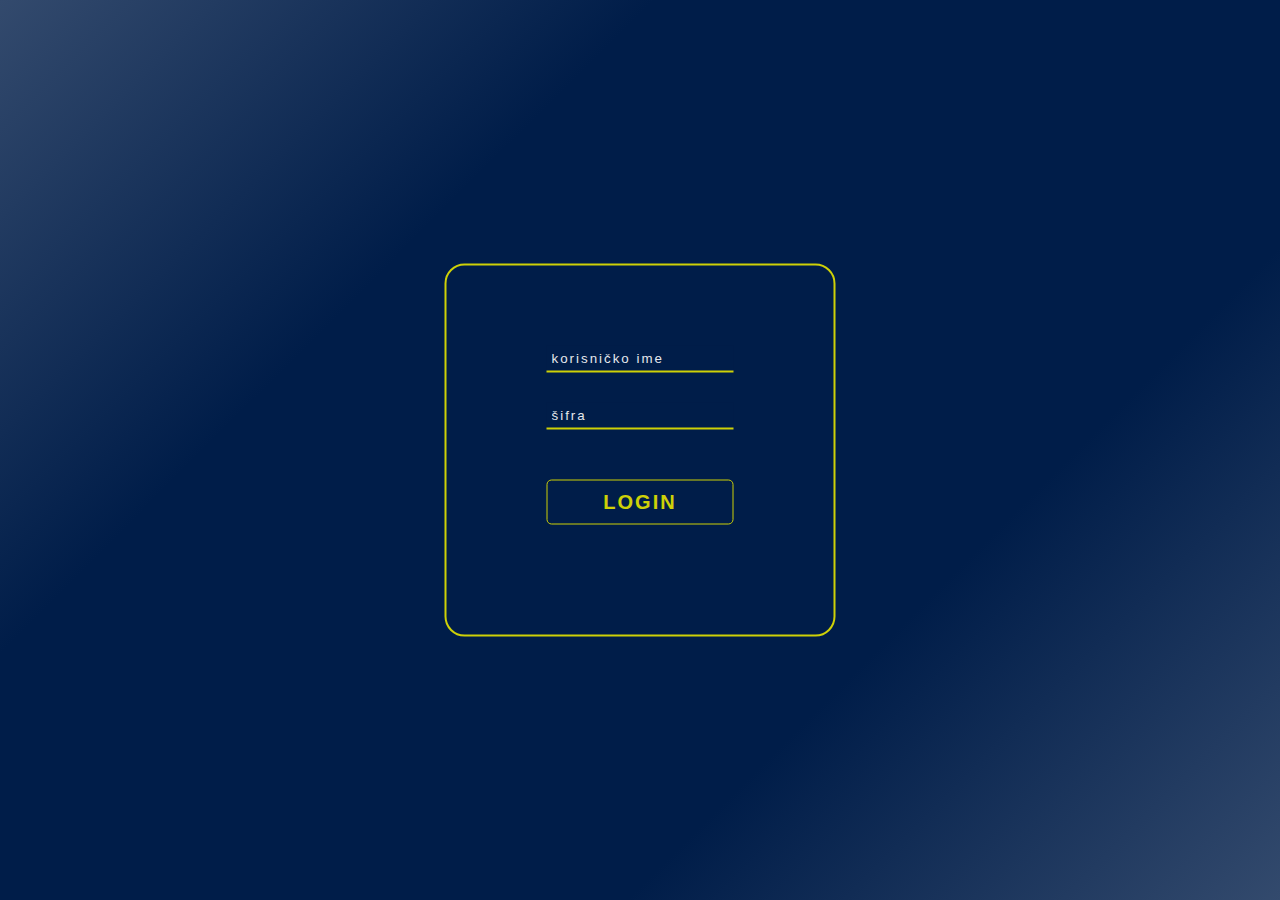
<file: index.html>
<!DOCTYPE html>
<html lang="sr">
<head>
    <meta charset="utf-8" />
    <meta http-equiv="X-UA-Compatible" content="IE=edge">
    <title>eDnevnik</title>
    <meta name="viewport" content="width=device-width, initial-scale=1">

    <link rel="shortcut icon" type="image/png" href="./media/favicon.png"/>
    <link rel="stylesheet" href="https://stackpath.bootstrapcdn.com/bootstrap/4.1.3/css/bootstrap.min.css" integrity="sha384-MCw98/SFnGE8fJT3GXwEOngsV7Zt27NXFoaoApmYm81iuXoPkFOJwJ8ERdknLPMO" crossorigin="anonymous">
    <link href="https://fonts.googleapis.com/css?family=Anonymous+Pro:400,700&amp;subset=latin-ext" rel="stylesheet">
    <link rel="stylesheet" type="text/css" media="screen" href="css/main.css" />
</head>
<body>
    
    <div class="home-background">
        <form class="login-form" method="POST">
            <input type="text" name="user" id="user" placeholder="korisničko ime" required>
            <input type="password" name="pass" id="pass" placeholder="šifra" required>
            <input type="submit" value="Login" id="login">
            <div id="error"></div>
        </form>
    </div>

    <script src="https://ajax.googleapis.com/ajax/libs/jquery/3.3.1/jquery.min.js"></script>
    <script src="https://cdnjs.cloudflare.com/ajax/libs/popper.js/1.14.3/umd/popper.min.js" integrity="sha384-ZMP7rVo3mIykV+2+9J3UJ46jBk0WLaUAdn689aCwoqbBJiSnjAK/l8WvCWPIPm49" crossorigin="anonymous"></script>
    <script src="https://stackpath.bootstrapcdn.com/bootstrap/4.1.3/js/bootstrap.min.js" integrity="sha384-ChfqqxuZUCnJSK3+MXmPNIyE6ZbWh2IMqE241rYiqJxyMiZ6OW/JmZQ5stwEULTy" crossorigin="anonymous"></script>

    <script src="js/login.js"></script>
</body>
</html>
</file>
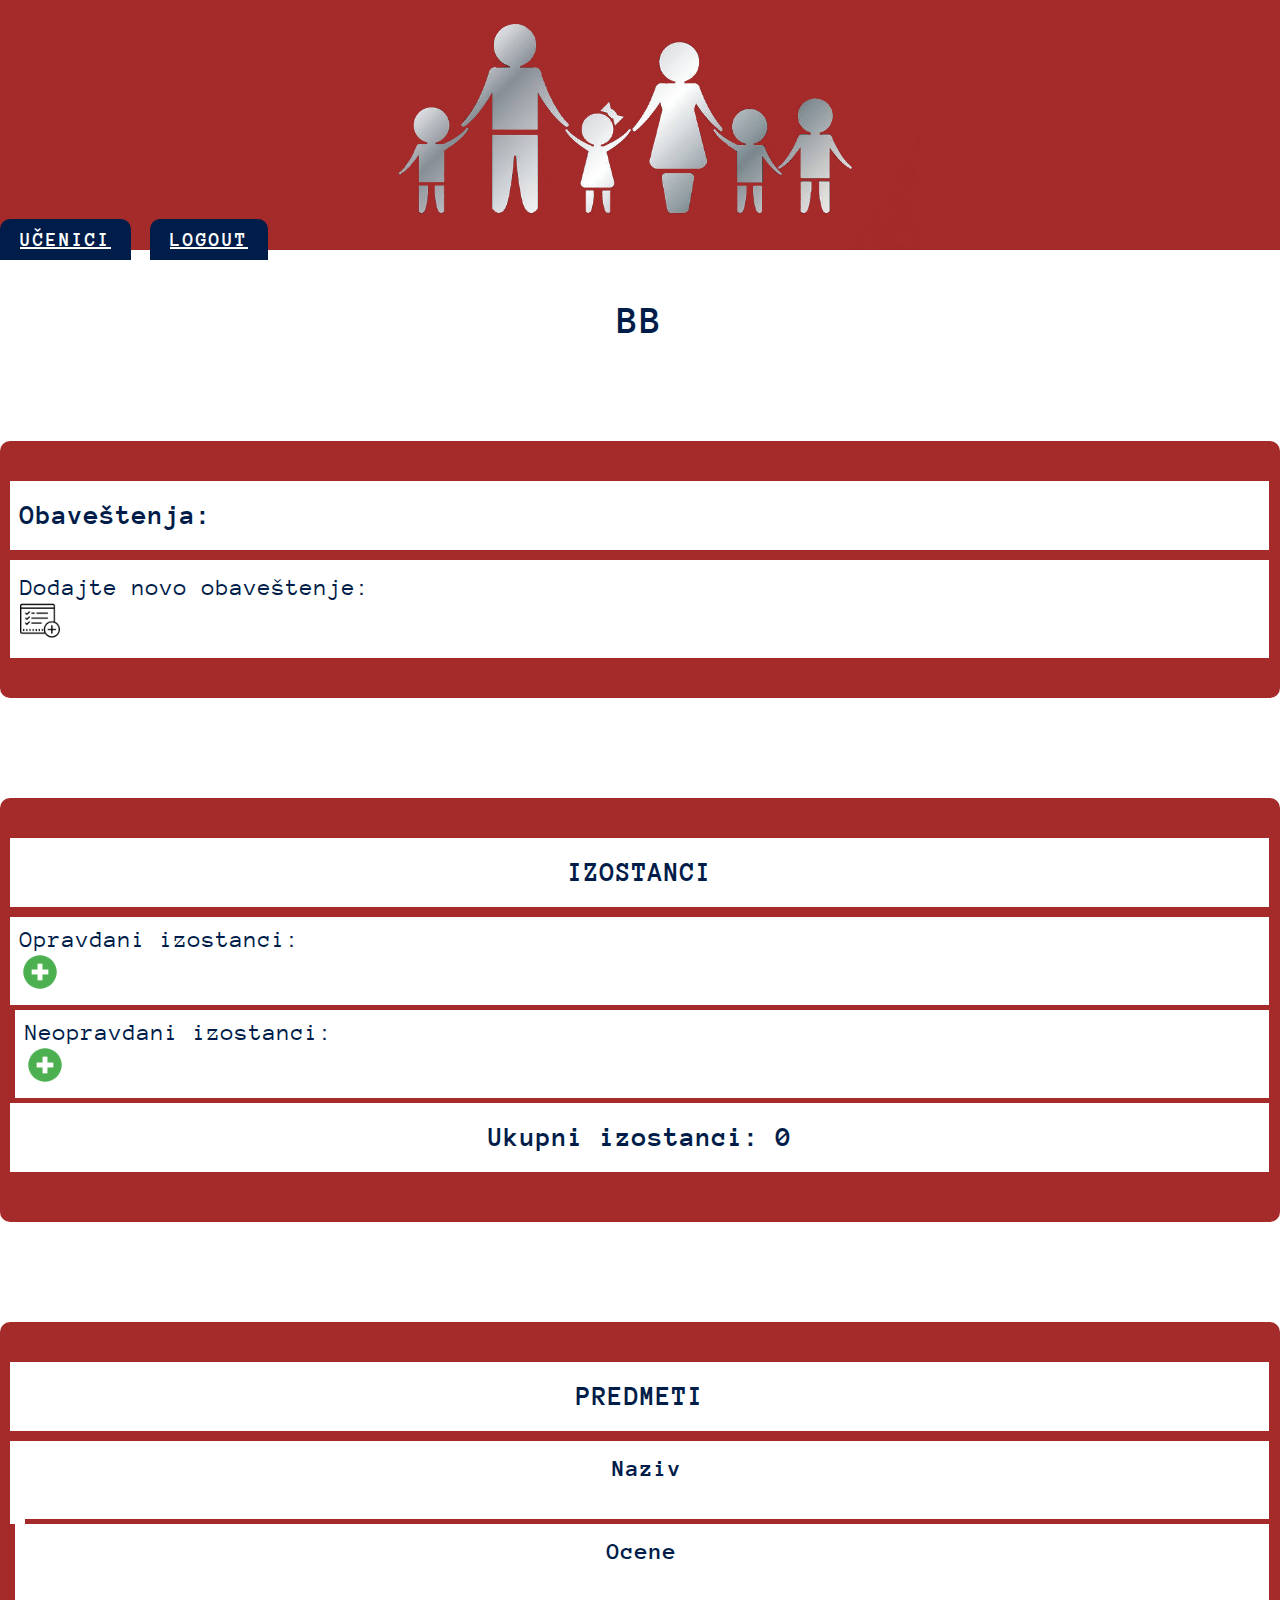
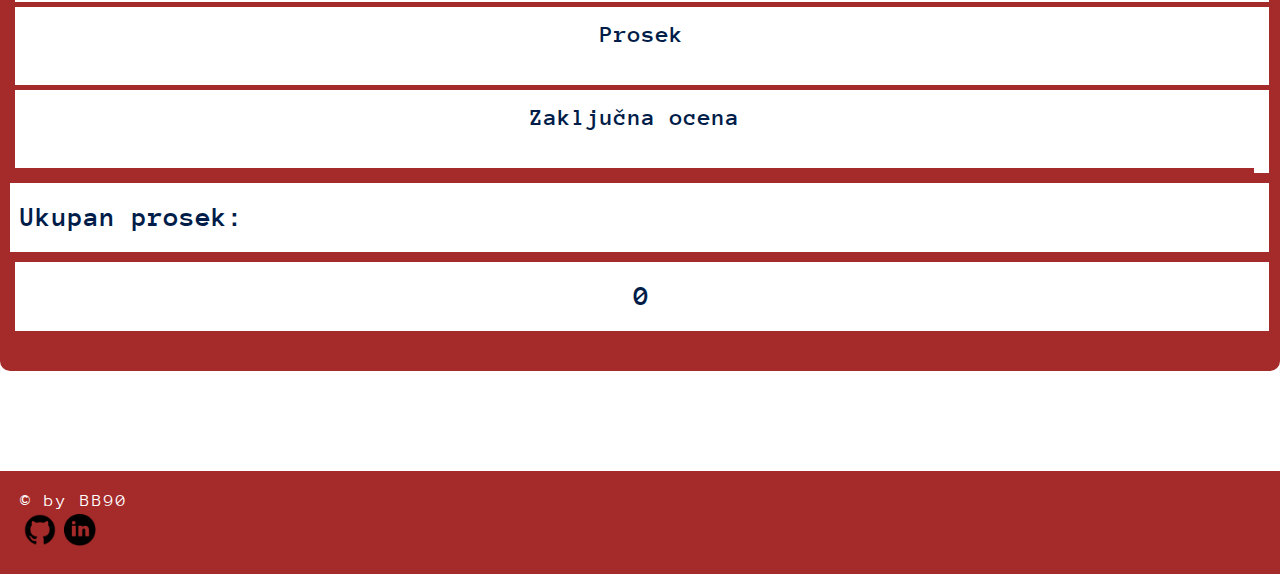
<file: profesor.html>
<!DOCTYPE html>
<html lang="sr">
<head>
    <meta charset="utf-8" />
    <meta http-equiv="X-UA-Compatible" content="IE=edge">
    <title>eDnevnik</title>
    <meta name="viewport" content="width=device-width, initial-scale=1">

    <link rel="shortcut icon" type="image/png" href="./media/favicon.png"/>
    <link rel="stylesheet" href="https://stackpath.bootstrapcdn.com/bootstrap/4.1.3/css/bootstrap.min.css" integrity="sha384-MCw98/SFnGE8fJT3GXwEOngsV7Zt27NXFoaoApmYm81iuXoPkFOJwJ8ERdknLPMO" crossorigin="anonymous">
    <link href="https://fonts.googleapis.com/css?family=Anonymous+Pro:400,700&amp;subset=latin-ext" rel="stylesheet">
    <link rel="stylesheet" type="text/css" media="screen" href="css/main.css" />
</head>
<body>
    
    <div class="header">
        <div class="container">
            <div class="d-flex nav-bar">
                <a class="lista" href="ucenici.html">Učenici</a>
                <a class="logout" href="index.html">Logout</a>
            </div>
        </div>
    </div>

    <div class="for-background">
        <section class="section-1">
            <div class="container">
                <h1 id="ime-prezime">BB</h1>
            </div>
        </section>
    
        <section class="section-2">
            <div class="container">
                <div class="sva-obavestenja">
                    <h4>Obaveštenja:</h4>
                    <div class="okvir">
                        <div class="dodaj-obavestenje d-flex">
                            <h5>Dodajte novo obaveštenje:</h5>
                            <img id="dodaj-obavestenje" src="media/dodaj-obavestenje.png" alt="">
                        </div>
                        <div class="obavestenje">
                            <input type="text" id="naslov" placeholder="Naslov">
                            <textarea name="description" id="description" cols="30" rows="10"></textarea>
                            <div class="dodaj">
                                <input id="dodaj-novo-obavestenje" type="button" value="Dodaj">
                            </div>
                        </div>
                    </div>
                </div>
            </div>
        </section>
    
        <section class="section-3">
            <div class="container">
                <div class="svi-izostanci">
                    <div class="izostanci-naslov">
                        <h3>IZOSTANCI</h3>
                    </div>
                    <div class="row">
                        <div class="col-lg-6 izostanci left">
                            <div class="opravdani d-flex">
                                <h4>Opravdani izostanci: <span></span></h4>
                                <div class="dodavanje-ocene">
                                    <input class="novi-izostanci" type="number" />
                                    <input class="izostanci-dodati" type="button" value="OK" />
                                </div>
                                <img class="otvori-dodavanje" src="media/add-ocena.png" alt="">
                            </div>
                        </div>
                        <div class="col-lg-6 izostanci right">
                            <div class="neopravdani d-flex">
                                <h4>Neopravdani izostanci: <span></span></h4>
                                <div class="dodavanje-ocene">
                                    <input class="novi-izostanci" type="number" />
                                    <input class="izostanci-dodati" type="button" value="OK" />
                                </div>
                                <img class="otvori-dodavanje" src="media/add-ocena.png" alt="">
                            </div>
                        </div>
                    </div>
                    <div class="izostanci ukupno">
                        <h3>Ukupni izostanci: <span>0</span></h3>
                    </div>
                </div>
            </div>
        </section>
    
        <section class="section-4">
            <div class="container">
                <div class="svi-predmeti">
                    <div id="predmeti">
                        <div class="naslov">
                            <h3>Predmeti</h3>
                        </div>
                        <div class="predmet-header">
                            <div class="row">
                                <div class="col-lg-3 cetiri-kolone">
                                    <h4 class="mali-ekran">Naziv</h4>
                                </div>
                                <div class="col-lg-5 cetiri-kolone">
                                    <h4 class="mali-ekran">Ocene</h4>
                                </div>
                                <div class="col-lg-2 cetiri-kolone">
                                    <h4 class="mali-ekran">Prosek</h4>
                                </div>
                                <div class="col-lg-2 cetiri-kolone">
                                    <h4 class="mali-ekran">Zaključna ocena</h4>
                                </div>
                            </div>
                        </div>
                    </div>
                    <div class="predmeti-footer">
                        <div class="row">
                            <div class="col-lg-8">
                                <h3>Ukupan prosek:</h3>
                            </div>
                            <div class="col-lg-4">
                                <h2 id="ukupan-prosek">0</h2>
                            </div>
                        </div>
                    </div>
                </div>
            </div>
        </section>
    </div>

    <footer class="d-flex">
        <h4>&#169; by BB90</h4>
        <div><a href="https://github.com/b-b90/"><img src="media/github-50.png" alt="github"></a><a href="https://www.linkedin.com/in/bojan-brkic/"><img src="media/linkedin-50.png" alt="linkedin"></a></div>
    </footer>

    <script src="https://ajax.googleapis.com/ajax/libs/jquery/3.3.1/jquery.min.js"></script>
    <script src="https://cdnjs.cloudflare.com/ajax/libs/popper.js/1.14.3/umd/popper.min.js" integrity="sha384-ZMP7rVo3mIykV+2+9J3UJ46jBk0WLaUAdn689aCwoqbBJiSnjAK/l8WvCWPIPm49" crossorigin="anonymous"></script>
    <script src="https://stackpath.bootstrapcdn.com/bootstrap/4.1.3/js/bootstrap.min.js" integrity="sha384-ChfqqxuZUCnJSK3+MXmPNIyE6ZbWh2IMqE241rYiqJxyMiZ6OW/JmZQ5stwEULTy" crossorigin="anonymous"></script>

    <script src="js/main.js"></script>
</body>
</html>
</file>
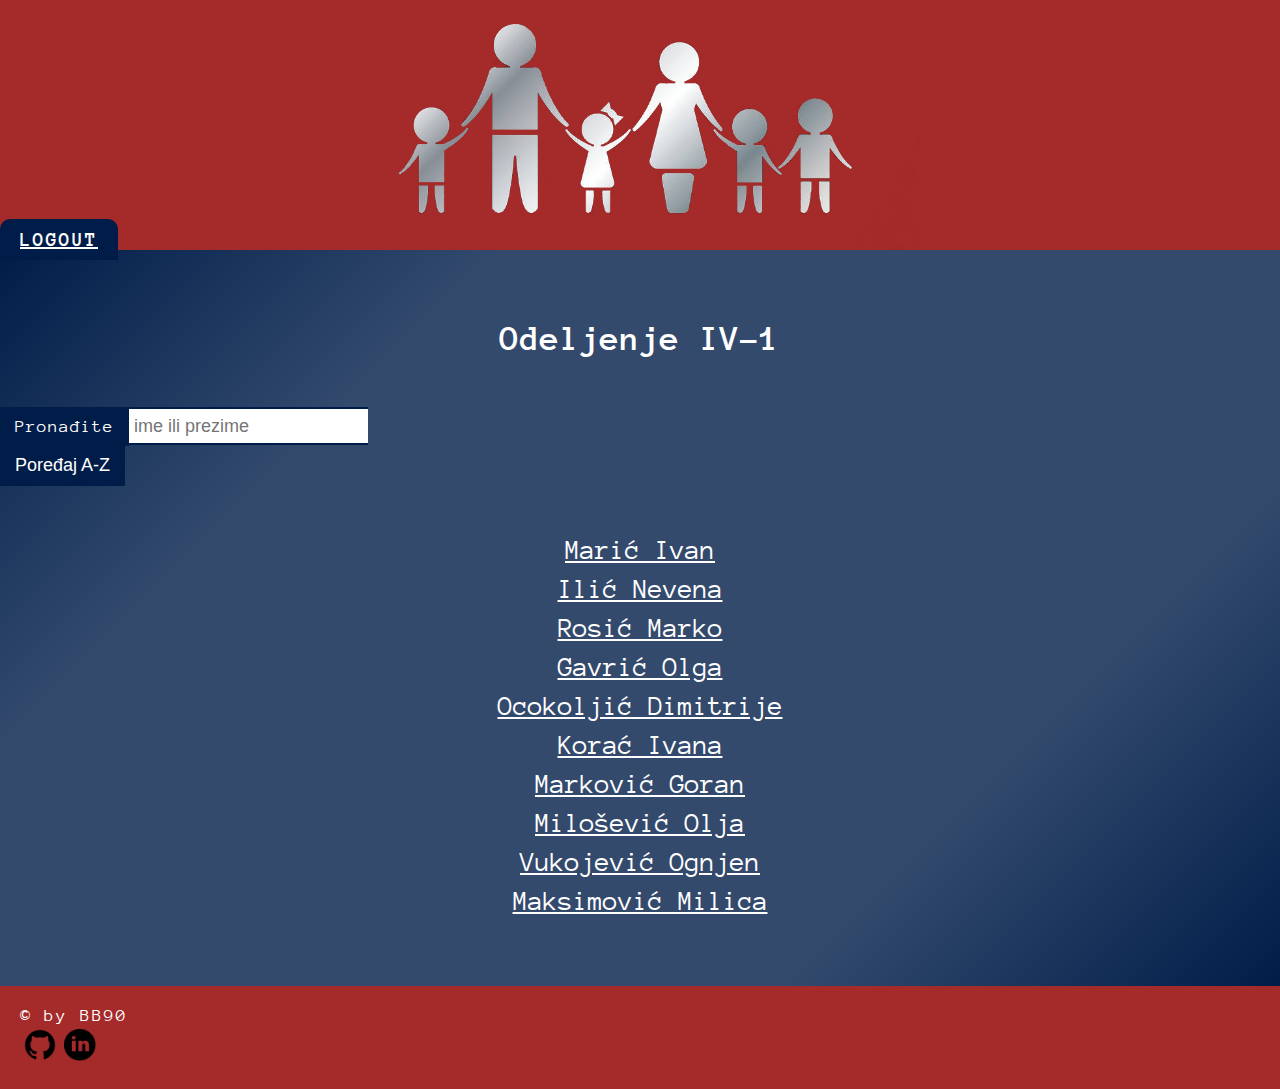
<file: ucenici.html>
<!DOCTYPE html>
<html lang="sr">
<head>
    <meta charset="utf-8" />
    <meta http-equiv="X-UA-Compatible" content="IE=edge">
    <title>eDnevnik</title>
    <meta name="viewport" content="width=device-width, initial-scale=1">

    <link rel="shortcut icon" type="image/png" href="./media/favicon.png"/>
    <link rel="stylesheet" href="https://stackpath.bootstrapcdn.com/bootstrap/4.1.3/css/bootstrap.min.css" integrity="sha384-MCw98/SFnGE8fJT3GXwEOngsV7Zt27NXFoaoApmYm81iuXoPkFOJwJ8ERdknLPMO" crossorigin="anonymous">
    <link href="https://fonts.googleapis.com/css?family=Anonymous+Pro:400,700&amp;subset=latin-ext" rel="stylesheet">
    <link rel="stylesheet" type="text/css" media="screen" href="css/main.css" />
</head>
<body>
    
    <div class="full-page">
        <header class="header">
            <div class="container">
                <div class="d-flex nav-bar">
                    <a class="logout" href="index.html">Logout</a>
                </div>
            </div>
        </header>
    
        <section class="ucenici-section-1">
            <div class="container">
                <h2>Odeljenje IV-1</h2>
                <div class="pretraga d-flex">
                    <div>
                        <label for="search">Pronađite</label><input type="text" placeholder="ime ili prezime" id="search">
                    </div>
                    <input type="button" value="Poređaj A-Z" id="po-redu">
                </div>
                <div class="ucenici-lista"></div>
            </div>
        </section>
    
        <footer class="d-flex">
            <h4>&#169; by BB90</h4>
            <div><a href="https://github.com/b-b90/"><img src="media/github-50.png" alt="github"></a><a href="https://www.linkedin.com/in/bojan-brkic/"><img src="media/linkedin-50.png" alt="linkedin"></a></div>
        </footer>
    </div>

    <script src="https://ajax.googleapis.com/ajax/libs/jquery/3.3.1/jquery.min.js"></script>
    <script src="https://cdnjs.cloudflare.com/ajax/libs/popper.js/1.14.3/umd/popper.min.js" integrity="sha384-ZMP7rVo3mIykV+2+9J3UJ46jBk0WLaUAdn689aCwoqbBJiSnjAK/l8WvCWPIPm49" crossorigin="anonymous"></script>
    <script src="https://stackpath.bootstrapcdn.com/bootstrap/4.1.3/js/bootstrap.min.js" integrity="sha384-ChfqqxuZUCnJSK3+MXmPNIyE6ZbWh2IMqE241rYiqJxyMiZ6OW/JmZQ5stwEULTy" crossorigin="anonymous"></script>

    <script src="js/ucenici.js"></script>
</body>
</html>
</file>
<file: css/main.css>
* {
    box-sizing: border-box;
}

html, body, div, span, applet, object, iframe,
h1, h2, h3, h4, h5, h6, p, blockquote, pre,
a, abbr, acronym, address, big, cite, code,
del, dfn, em, img, ins, kbd, q, s, samp,
small, strike, strong, sub, sup, tt, var,
b, u, i, center,
dl, dt, dd, ol, ul, li,
fieldset, form, label, legend,
table, caption, tbody, tfoot, thead, tr, th, td,
article, aside, canvas, details, embed, 
figure, figcaption, footer, header, hgroup, 
menu, nav, output, ruby, section, summary,
time, mark, audio, video {
    margin: 0;
    padding: 0;
    border: 0;
    font-size: 100%;
    font: inherit;
    font-family: 'Anonymous Pro', monospace;
}

.home-background {
    background: #334a6d; /* Old browsers */
    background: -moz-linear-gradient(-45deg, #334a6d 0%, #001d49 30%, #001d49 70%, #334a6d 100%); /* FF3.6-15 */
    background: -webkit-linear-gradient(-45deg, #334a6d 0%,#001d49 30%,#001d49 70%,#334a6d 100%); /* Chrome10-25,Safari5.1-6 */
    background: linear-gradient(135deg, #334a6d 0%,#001d49 30%,#001d49 70%,#334a6d 100%); /* W3C, IE10+, FF16+, Chrome26+, Opera12+, Safari7+ */
    filter: progid:DXImageTransform.Microsoft.gradient( startColorstr='#334a6d', endColorstr='#334a6d',GradientType=1 ); /* IE6-9 fallback on horizontal gradient */
    height: 100vh;
    position: relative;
}

.login-form {
    padding: 80px 100px;
    position: absolute;
    top: 50%;
    left: 50%;
    transform: translate(-50%, -50%);
    border: 2px solid #E5E500;
    display: flex;
    flex-direction: column;
    border-radius: 20px;
    background: #001D49;
    opacity: 0.9;
}

.login-form input {
    margin-bottom: 30px;
    opacity: 1;
    background: #001D49;
    border: 0;
    padding: 5px;
    outline: none;
    color: #E5E500;
    border-bottom: 2px solid #E5E500;
}

.login-form input::placeholder {
    color: white;
    letter-spacing: 2px;
}

.login-form input[type="submit"] {
    border: 1px solid #E5E500;
    padding: 10px 20px;
    border-radius: 5px;
    font-size: 20px;
    font-weight: 700;
    text-transform: uppercase;
    margin-top: 20px;
    letter-spacing: 2px;
}

.login-form input[type="submit"]:hover {
    background: #E5E500;
    color: #001D49;
}

.login-form #error {
    text-align: center;
    color: white;
    font-size: 18px;
    font-weight: 700;
    background: brown;
    border-radius: 5px;
    padding: 10px;
    display: none;
    max-width: 240px;
}

/* ucenici */

.ucenici-section-1 {
    padding: 70px 0;
    background: #001d49; /* Old browsers */
    background: -moz-linear-gradient(-45deg, #001d49 0%, #334a6d 25%, #334a6d 75%, #001d49 100%); /* FF3.6-15 */
    background: -webkit-linear-gradient(-45deg, #001d49 0%,#334a6d 25%,#334a6d 75%,#001d49 100%); /* Chrome10-25,Safari5.1-6 */
    background: linear-gradient(135deg, #001d49 0%,#334a6d 25%,#334a6d 75%,#001d49 100%); /* W3C, IE10+, FF16+, Chrome26+, Opera12+, Safari7+ */
    filter: progid:DXImageTransform.Microsoft.gradient( startColorstr='#001d49', endColorstr='#001d49',GradientType=1 ); /* IE6-9 fallback on horizontal gradient */
    flex: 1;
}

.full-page {
    min-height: 100vh;
    display: flex;
    flex-direction: column;
}

.ucenici-section-1 h2 {
    text-align: center;
    font-size: 36px;
    font-weight: 700;
    margin-bottom: 50px;
    color: white;
}

#po-redu {
    background: #001D49;
    color: white;
    font-size: 18px;
    border: 0;
    padding: 10px 15px;
    cursor: pointer;
}

label {
    font-size: 18px;
    letter-spacing: 1px;
    background: #001D49;
    color: white;
    padding: 10px 15px;
}

#search {
    font-size: 18px;
    height: 38px;
    padding-left: 5px;
    border: 0;
    border-bottom: 2px solid #001D49;
    border-top: 2px solid #001D49;
}

.ucenik {
    text-align: center;
    font-size: 28px;
}

.ucenik + .ucenik {
    margin-top: 10px;
}

.ucenik a {
    color: white;
}

.pretraga {
    justify-content: center;
    margin-bottom: 50px;
    align-items: center;
}

footer {
    justify-content: space-around;
    align-items: center;
    font-size: 18px;
    padding: 20px;
    background: brown;
    color: white;
    letter-spacing: 2px;
}

footer img {
    height: 40px;
}

/* profesor */

.header {
    min-height: 250px;
    background: brown url("../media/family.png") no-repeat;
    background-size: contain;
    position: relative;
    background-position: center;
}

.nav-bar {
    color: white;
    position: absolute;
    bottom: 0;
}

.nav-bar a {
    padding: 10px 20px;
    text-transform: uppercase;
    background: #001D49;
    font-size: 20px;
    cursor: pointer;
    color: white;
    width: 150px;
    text-align: center;
    letter-spacing: 2px;
    font-weight: 700;
    border-top-left-radius: 10px;
    border-top-right-radius: 10px;
}

.nav-bar a + a {
    margin-left: 10px;
}

.for-background {
    letter-spacing: 1px;
    color: #001D49;
}

.section-1 h1 {
    text-align: center;
    font-size: 40px;
    font-weight: 700;
    color: #001D49;
}

.section-2 h4 {
    border-bottom: 10px solid brown;
    padding: 20px 10px;
    font-size: 28px;
    font-weight: 700;
}

.section-2 .sva-obavestenja, .section-3 .svi-izostanci, .section-4 .svi-predmeti {
    border-top: 40px solid brown;
    border-bottom: 40px solid brown;
    border-left: 10px solid brown;
    border-right: 11px solid brown;
    border-radius: 10px;
}

.description-obavestenja p {
    font-size: 18px;
}

.naslov-obavestenja {
    border-bottom: 5px solid brown;
    padding: 10px;
    justify-content: space-between;
    align-items: center;
}

.naslov-obavestenja h5 {
    font-size: 22px;
}

.naslov-obavestenja img {
    cursor: pointer;
    transition: 0.3s;
    height: 40px;
}

.edit-delete-obavestenje {
    display: flex;
    justify-content: flex-end;
    align-items: center;
    margin-top: 30px;
}

.edit-delete-obavestenje img {
    cursor: pointer;
    height: 40px;
}

.edit-delete-obavestenje .edit-obavestenje {
    height: 34px;
}

.activ-obavestenje {
    transform: rotate(90deg);
}

.description-obavestenja {
    padding: 10px;
    font-size: 18px;
    display: none;
    border-bottom: 20px solid brown;
}

.dodaj-obavestenje {
    padding: 15px 10px;
    justify-content: space-between;
    align-items: center;
}

.dodaj-obavestenje h5 {
    font-size: 24px;
}

.dodaj-obavestenje img {
    cursor: pointer;
    height: 40px;
}

.obavestenje {
    display: none;
    margin: 10px;
}

.obavestenje h5 {
    font-size: 22px;
    border: 1px solid black;
    padding: 5px;
}

.obavestenje textarea {
    width: 100%;
    padding: 5px;
    font-size: 18px;
}

.obavestenje input[type="text"] {
    font-size: 18px;
    padding: 5px;
    margin-bottom: 5px;
}

.obavestenje input[type="button"] {
    text-transform: uppercase;
    font-size: 18px;
    padding: 8px 15px;
    background: #001D49;
    color: white;
    border: 0;
    cursor: pointer;
    letter-spacing: 2px;
}

.section-1, .section-2, .section-3 {
    padding: 50px 0;
}

.section-4 {
    padding: 50px 0 100px;
}

.izostanci-naslov h3, .izostanci.ukupno h3 {
    padding: 20px;
    font-size: 28px;
    font-weight: 700;
    border-bottom: 10px solid brown;
    text-align: center;
}

.izostanci h4 {
    font-size: 24px;
}

.izostanci h4 span {
    font-size: inherit;
    font-weight: 700;
}

.izostanci.left {
    padding-right: 0;
}

.izostanci.right {
    padding-left: 0;
}

.izostanci + .izostanci span {
    color: red;
}

.izostanci + .izostanci {
    border-left: 5px solid brown;
}

.izostanci img {
    height: 40px;
}

.opravdani, .neopravdani {
    justify-content: space-between;
    align-items: center;
    padding: 10px;
    border-bottom: 5px solid brown;
    min-height: 65px;
}

.section-4 .naslov {
    font-size: 28px;
    text-transform: uppercase;
    font-weight: 700;
    text-align: center;
    padding: 20px;
    border-bottom: 10px solid brown;
}

.section-4 .predmet-header h4 {
    font-size: 24px;
    padding: 15px;
    border-bottom: 5px solid brown;
    font-weight: 700;
    text-align: center;
    min-height: 83px;
}

.predmet:nth-child(odd), .staro-obavestenje:nth-child(odd) {
    background: lightgray;
}

.cetiri-kolone + .cetiri-kolone h4 {
    border-left: 5px solid brown;
}

.cetiri-kolone {
    padding: 0;
}

.cetiri-kolone:first-child {
    padding-left: 15px;
}

.cetiri-kolone:last-child {
    padding-right: 15px;
}

.section-4 h5 {
    font-size: 24px;
    text-transform: capitalize;
}

.naziv-predmeta {
    padding: 0 10px;
    align-items: center;
    height: 100%;
}

.prosek-predmeta, .zakljucna-predmeta {
    align-items: center;
    height: 100%;
    justify-content: center;
    border-left: 5px solid brown;
}

.cetiri-kolone h3 {
    font-size: 24px;
    font-weight: 700;
}

.cetiri-kolone p {
    font-size: 22px;
}

.ocene {
    justify-content: space-between;
    align-items: center;
    border-left: 5px solid brown;
    padding: 10px;
}

.predmet + .predmet .ocene, .predmet + .predmet .naziv-predmeta, .predmet + .predmet .prosek-predmeta, .predmet + .predmet .zakljucna-predmeta {
    border-top: 5px solid brown;
} 

.ocene p {
    display: flex;
    flex-wrap: wrap;
    max-width: 75%;
}

.ocene span {
    padding: 8px 13px 8px 16px;
    border: 1px solid #001D49;
    border-radius: 50%;
    margin-top: 5px;
    position: relative;
}

.ocene span img {
    position: absolute;
    top: -10px;
    right: -10px;
    width: 20px;
    height: 20px;
    display: none;
    cursor: pointer;
}

.ocene span + span {
    margin-left: 5px;
}

.ocene span:nth-child(7), .ocene span:nth-child(13) {
    margin-left: 0;
}

.ocene img {
    height: 40px;
    cursor: pointer;
}

.dodavanje-ocene {
    display: none;
}

.dodavanje-ocene input {
    width: 50px;
    height: 24px;
}

.dodavanje-ocene input[type="number"] {
    padding-left: 5px;
}

.dodavanje-ocene input[type="button"] {
    cursor: pointer;
    font-size: 18px;
    border: 0;
    background: #001D49;
    color: white;
    letter-spacing: 2px;
    text-align: center;
}

.predmeti-footer h3 {
    font-size: 28px;
    padding: 20px 10px;
    border-top: 10px solid brown;
    font-weight: 700;
}

.predmeti-footer h2 {
    font-size: 28px;
    padding: 20px;
    border-top: 10px solid brown;
    border-left: 5px solid brown;
    font-weight: 700;
    text-align: center;
}

.predmeti-footer div div:first-child {
    padding-right: 0;
}

.predmeti-footer div div:last-child {
    padding-left: 0;
}

@media screen and (max-width: 1199px) {
    .ocene span:nth-child(7) {
        margin-left: 5px;
    }

    .ocene span:nth-child(6) {
        margin-left: 0;
    }
}

@media screen and (max-width: 991px) {
    .izostanci.left {
        padding-right: 15px;
    }
    
    .izostanci.right {
        padding-left: 15px;
    }

    .cetiri-kolone {
        padding: 0 15px;
    }

    .predmeti-footer div div:first-child {
        padding-right: 15px;
    }
    
    .predmeti-footer div div:last-child {
        padding-left: 15px;
    }

    .mali-ekran {
        display: none;
    }

    .ocene img {
        align-self: center;
    }

    .pretraga {
        flex-direction: column-reverse;
        justify-content: center;
        margin-bottom: 50px;
        align-items: center;
    }

    #po-redu {
        margin-bottom: 10px;
    }
    
    #search {
        border-right: 2px solid #001D49;
    }

    .izostanci + .izostanci {
        border-left: 0;
    }    

    .ocene, .prosek-predmeta, .zakljucna-predmeta {
        border-left: 0;
        border-top: 5px solid brown;
        padding: 10px;
    }

    .naziv-predmeta {
        padding: 20px 10px 10px;
        justify-content: center;
    }

    .predmet + .predmet .naziv-predmeta {
        border-top: 10px solid #001D49;
    }

    .predmeti-footer h2 {
        border-left: 0;
    }

    .ocene {
        flex-direction: column;
    }

    .ocene img {
        margin-top: 20px;
    }

    .dodavanje-ocene {
        margin-top: 20px;
    }

    .predmeti-footer h3 {
        text-align: center;
    }

    .ocene p {
        max-width: 100%;
    }

    .ocene span:nth-child(6) {
        margin-left: 5px;
    }

    .ocene span:nth-child(14) {
        margin-left: 0;
    }

    .ocene span img {
        top: -30px;
        right: -10px;
    }

    .predmeti-footer h2 {
        border-top: 5px solid brown;
    }

    .col-lg-3, .col-lg-5, .col-lg-2 {
        min-height: 0;
    }
}

@media screen and (max-width: 767px) {
    .ocene span:nth-child(14) {
        margin-left: 5px;
    }

    .ocene span:nth-child(10) {
        margin-left: 0;
    }
}

@media screen and (max-width: 575px) {
    .opravdani, .neopravdani {
        flex-direction: column;
    }

    .izostanci h4 {
        font-size: 19px;
        margin-bottom: 20px;
    }

    .login-form {
        padding: 80px 60px;
    }

    .ocene span:nth-child(7), .ocene span:nth-child(13) {
        margin-left: 0;
    }

    .ocene span:nth-child(10) {
        margin-left: 5px;
    }

    .header {
        min-height: 210px;
    }
}
</file>
